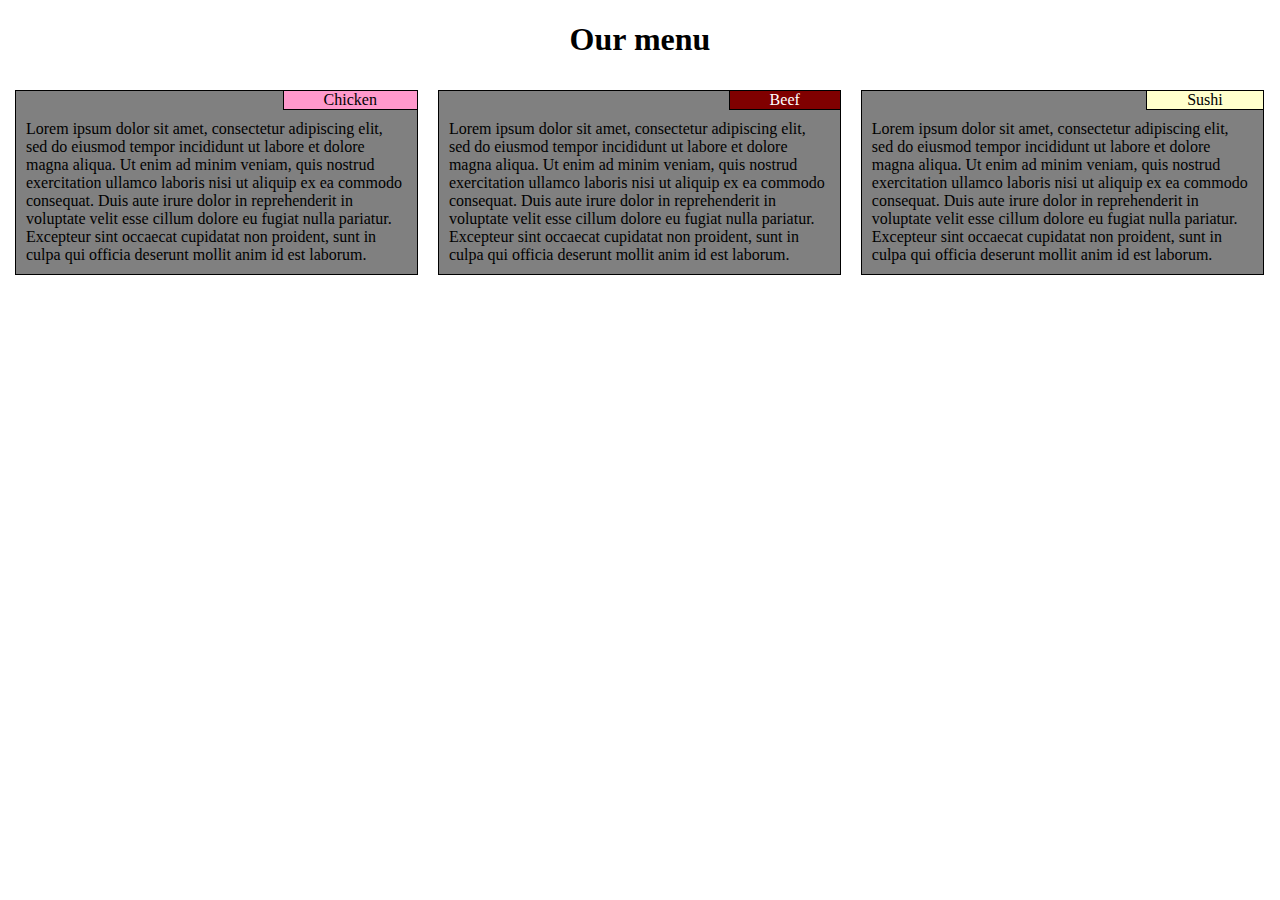
<file: index.html>
<!DOCTYPE html>
<html>
<meta name="viewport" content="width=device-width, initial-scale=1">
<link rel="stylesheet" href="css/stylesheet.css">
<head>
	<title>Module 2 assignment</title>
</head>
<body>
<h1>Our menu</h1>
<div class="col-md-4 col-sm-6 col-xs-12"> 
<div class="section">
<div class="title tit1">Chicken</div> <div class="content">Lorem ipsum dolor sit amet, consectetur adipiscing elit, sed do eiusmod tempor incididunt ut labore et dolore magna aliqua. Ut enim ad minim veniam, quis nostrud exercitation ullamco laboris nisi ut aliquip ex ea commodo consequat. Duis aute irure dolor in reprehenderit in voluptate velit esse cillum dolore eu fugiat nulla pariatur. Excepteur sint occaecat cupidatat non proident, sunt in culpa qui officia deserunt mollit anim id est laborum.</div> 
</div>
</div>
<div class="col-md-4 col-sm-6 col-xs-12">
<div class="section">
 <div class="title tit2">Beef</div> <div class="content">Lorem ipsum dolor sit amet, consectetur adipiscing elit, sed do eiusmod tempor incididunt ut labore et dolore magna aliqua. Ut enim ad minim veniam, quis nostrud exercitation ullamco laboris nisi ut aliquip ex ea commodo consequat. Duis aute irure dolor in reprehenderit in voluptate velit esse cillum dolore eu fugiat nulla pariatur. Excepteur sint occaecat cupidatat non proident, sunt in culpa qui officia deserunt mollit anim id est laborum.</div> 
 </div>
 </div>
<div class="col-md-4 col-sm-12 col-xs-12"> 
<div class="section">
<div class="title tit3">Sushi</div> <div class="content">Lorem ipsum dolor sit amet, consectetur adipiscing elit, sed do eiusmod tempor incididunt ut labore et dolore magna aliqua. Ut enim ad minim veniam, quis nostrud exercitation ullamco laboris nisi ut aliquip ex ea commodo consequat. Duis aute irure dolor in reprehenderit in voluptate velit esse cillum dolore eu fugiat nulla pariatur. Excepteur sint occaecat cupidatat non proident, sunt in culpa qui officia deserunt mollit anim id est laborum.</div> 
</div>
</div>
</body>
</html>
</file>
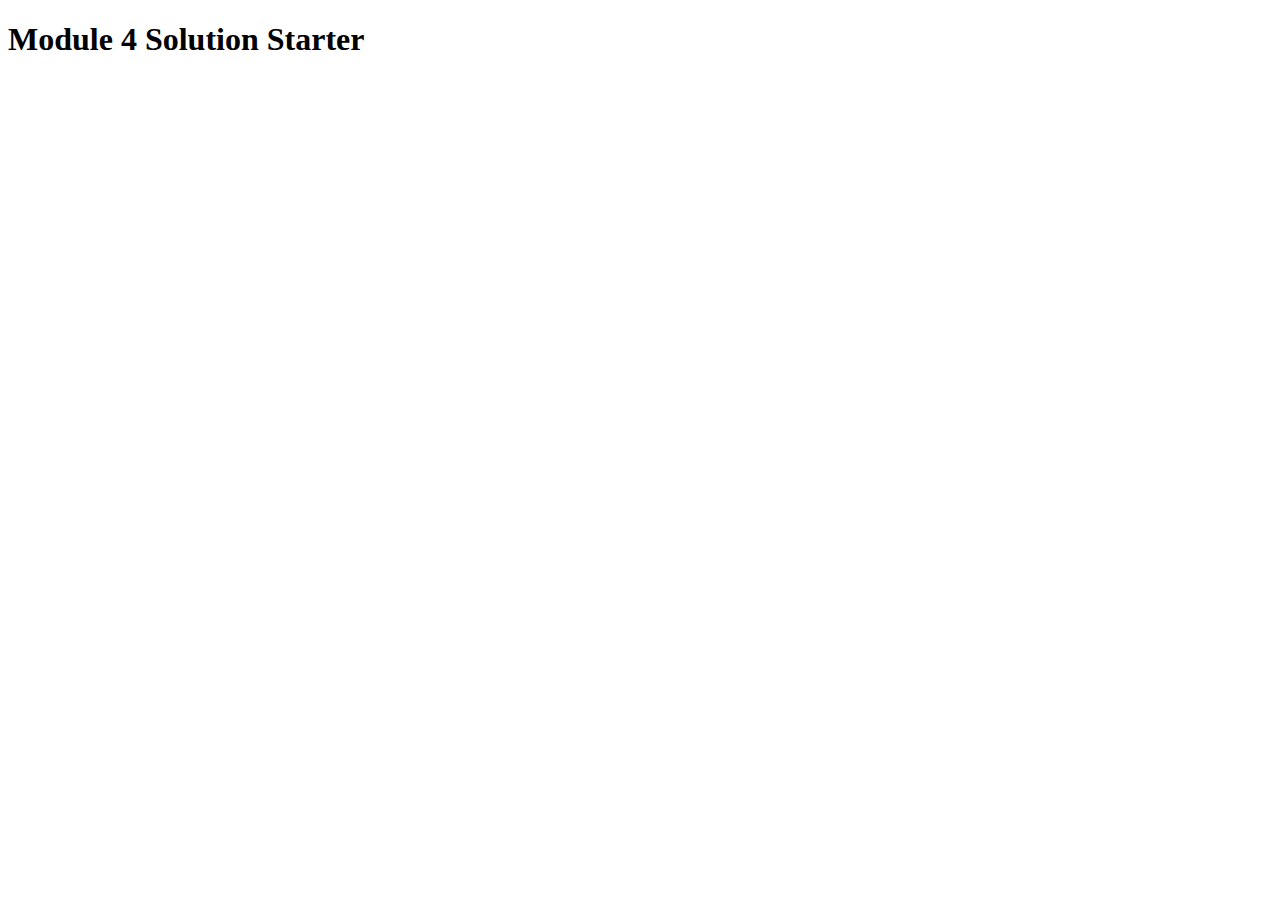
<file: module4assignment/index.html>
<!DOCTYPE html>
<html>
<head>
  <meta charset="utf-8">
  <title>Module 4 Solution Starter</title>
  <script>
    var names = []; // DO NOT REMOVE
  </script>
  <script src="SpeakHello.js"></script>
  <script src="SpeakGoodBye.js"></script>
  <script src="script.js"></script>
</head>
<body>
  <h1>Module 4 Solution Starter</h1>
</body>
</html>
</file>
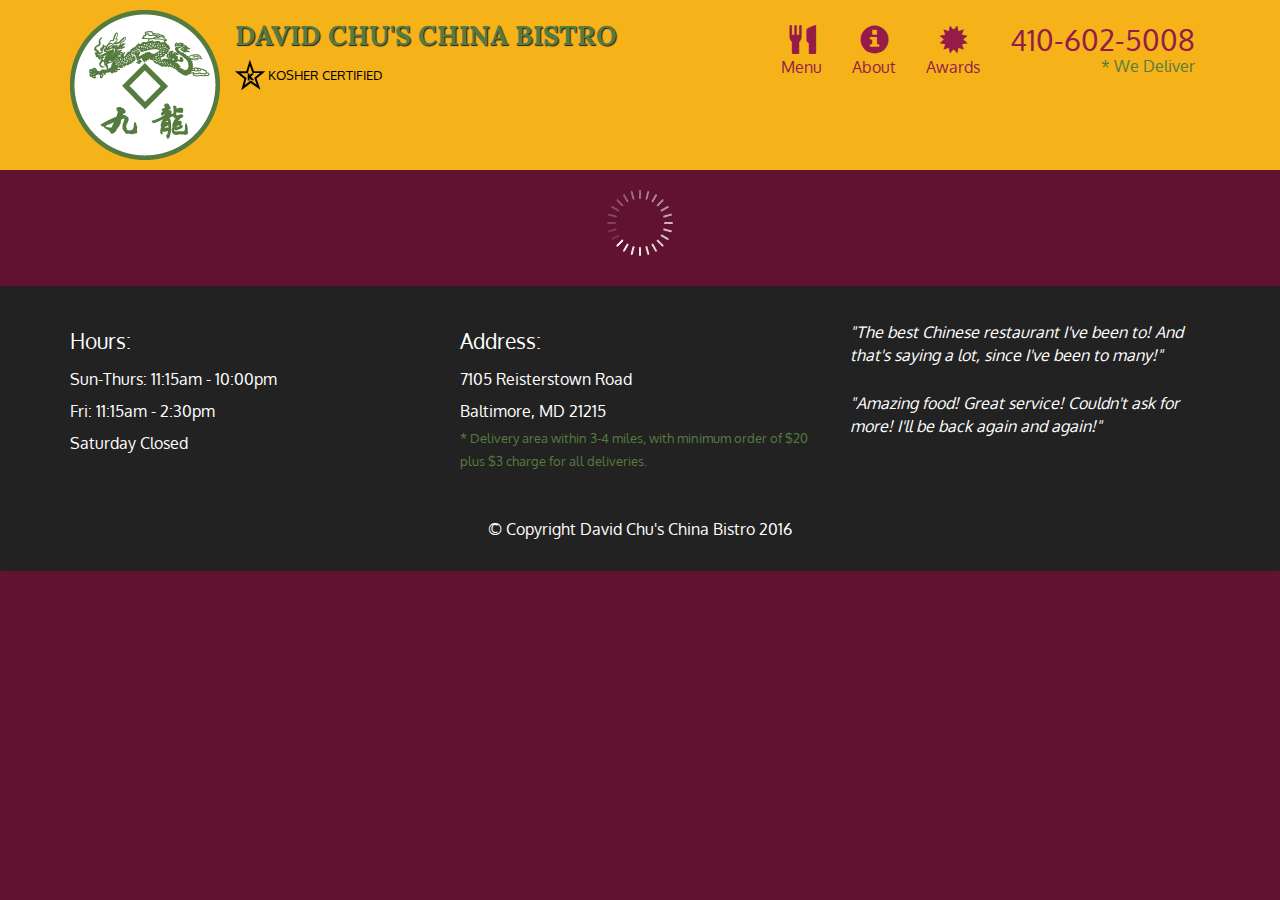
<file: module5assignment/index.html>
<!doctype html>
<html lang="en">
  <head>
    <meta charset="utf-8">
    <meta http-equiv="X-UA-Compatible" content="IE=edge">
    <meta name="viewport" content="width=device-width, initial-scale=1">
    <title>David Chu's China Bistro</title>
    <link rel="stylesheet" href="css/bootstrap.min.css">
    <link rel="stylesheet" href="css/styles.css">
    <link href='https://fonts.googleapis.com/css?family=Oxygen:400,300,700' rel='stylesheet' type='text/css'>
    <link href='https://fonts.googleapis.com/css?family=Lora' rel='stylesheet' type='text/css'>
  </head>
<body>
  <header>
    <nav id="header-nav" class="navbar navbar-default">
      <div class="container">
        <div class="navbar-header">
          <a href="index.html" class="pull-left visible-md visible-lg">
            <div id="logo-img" alt="Logo image"></div>
          </a>

          <div class="navbar-brand">
            <a href="index.html"><h1>David Chu's China Bistro</h1></a>
            <p>
              <img src="images/star-k-logo.png" alt="Kosher certification">
              <span>Kosher Certified</span>
            </p>
          </div>

          <button id="navbarToggle" type="button" class="navbar-toggle collapsed" data-toggle="collapse" data-target="#collapsable-nav" aria-expanded="false">
            <span class="sr-only">Toggle navigation</span>
            <span class="icon-bar"></span>
            <span class="icon-bar"></span>
            <span class="icon-bar"></span>
          </button>
        </div>
        
        <div id="collapsable-nav" class="collapse navbar-collapse">
           <ul id="nav-list" class="nav navbar-nav navbar-right">
            <li id="navHomeButton" class="visible-xs active">
              <a href="index.html">
                <span class="glyphicon glyphicon-home"></span> Home</a>
            </li>
            <li id="navMenuButton">
              <a href="#" onclick="$dc.loadMenuCategories();">
                <span class="glyphicon glyphicon-cutlery"></span><br class="hidden-xs"> Menu</a>
            </li>
            <li>
              <a href="#">
                <span class="glyphicon glyphicon-info-sign"></span><br class="hidden-xs"> About</a>
            </li>
            <li>
              <a href="#">
                <span class="glyphicon glyphicon-certificate"></span><br class="hidden-xs"> Awards</a>
            </li>
            <li id="phone" class="hidden-xs">
              <a href="tel:410-602-5008">
                <span>410-602-5008</span></a><div>* We Deliver</div>
            </li>
          </ul><!-- #nav-list -->
        </div><!-- .collapse .navbar-collapse -->
      </div><!-- .container -->
    </nav><!-- #header-nav -->
  </header>

  <div id="call-btn" class="visible-xs">
    <a class="btn" href="tel:410-602-5008">
    <span class="glyphicon glyphicon-earphone"></span>
    410-602-5008
    </a>
  </div>
  <div id="xs-deliver" class="text-center visible-xs">* We Deliver</div>

  <div id="main-content" class="container"></div>

  <footer class="panel-footer">
    <div class="container">
      <div class="row">
        <section id="hours" class="col-sm-4">
          <span>Hours:</span><br>
          Sun-Thurs: 11:15am - 10:00pm<br>
          Fri: 11:15am - 2:30pm<br>
          Saturday Closed
          <hr class="visible-xs">
        </section>
        <section id="address" class="col-sm-4">
          <span>Address:</span><br>
          7105 Reisterstown Road<br>
          Baltimore, MD 21215
          <p>* Delivery area within 3-4 miles, with minimum order of $20 plus $3 charge for all deliveries.</p>
          <hr class="visible-xs">
        </section>
        <section id="testimonials" class="col-sm-4">
          <p>"The best Chinese restaurant I've been to! And that's saying a lot, since I've been to many!"</p>
          <p>"Amazing food! Great service! Couldn't ask for more! I'll be back again and again!"</p>
        </section>
      </div>
      <div class="text-center">&copy; Copyright David Chu's China Bistro 2016</div>
    </div>
  </footer>

  <!-- jQuery (Bootstrap JS plugins depend on it) -->
  <script src="js/jquery-2.1.4.min.js"></script>
  <script src="js/bootstrap.min.js"></script>
  <script src="js/ajax-utils.js"></script>
  <script src="js/script.js"></script>
</body>
</html>
</file>
<file: css/stylesheet.css>
*{
	box-sizing: border-box;
}
body{
	margin: 5px;
}
@media (min-width: 992px) {
	.col-md-4 {
		float: left;
		padding: 10px;
	}
	.col-md-4 {
		width: 33.3%;
	}
}
@media (min-width: 768px) and (max-width: 991px) {
	.col-sm-6, .col-sm-12{
		float: left;
		padding: 10px;
	}
	.col-sm-6 {
		width: 50%;
	}
	.col-sm-12 {
		width: 100%;
	}
}
@media (max-width: 767px) {
	.col-xs-12 {
		float: left;
		padding: 10px;
	}
	.col-xs-12 {
		width: 100%;
	}
}
.title{
	float: right;

	border: 1px solid black;
	margin-top: -1px;
	margin-right: -1px;
	box-sizing: border-box;
	padding-left: 40px;
	padding-right: 40px;
}
.tit1{
	background-color: #ff99cc;
}
.tit2{
	background-color: #800000;
	color: white;
}
.tit3{
	background-color: #ffffcc;
}
.content{
	float: none;
	clear: right;
	padding: 10px;
}
.section{
	border: 1px solid black;
	background:  #808080;
}
h1{
	text-align: center;
}
</file>
<file: module5assignment/css/styles.css>
body {
  font-size: 16px;
  color: #fff;
  background-color: #61122f;
  font-family: 'Oxygen', sans-serif;
}

/** HEADER **/
#header-nav {
  background-color: #f6b319;
  border-radius: 0;
  border: 0;
}

#logo-img {
  background: url('../images/restaurant-logo_large.png') no-repeat;
  width: 150px;
  height: 150px;
  margin: 10px 15px 10px 0;
}

.navbar-brand {
  padding-top: 25px;
}
.navbar-brand h1 { /* Restaurant name */
  font-family: 'Lora', serif;
  color: #557c3e;
  font-size: 1.5em;
  text-transform: uppercase;
  font-weight: bold;
  text-shadow: 1px 1px 1px #222;
  margin-top: 0;
  margin-bottom: 0;
  line-height: .75;
}
.navbar-brand a:hover, .navbar-brand a:focus {
  text-decoration: none;
}
.navbar-brand p { /* Kosher cert */
  color: #000;
  text-transform: uppercase;
  font-size: .7em;
  margin-top: 15px;
}
.navbar-brand p span { /* Star-K */
  vertical-align: middle;
}

#nav-list {
  margin-top: 10px;
}
#nav-list a {
  color: #951C49;
  text-align: center;
}
#nav-list a:hover {
  background: #E7E7E7;
}
#nav-list a span {
  font-size: 1.8em;
}

#phone {
  margin-top: 5px;
}
#phone a { /* Phone number */
  text-align: right;
  padding-bottom: 0;
}
#phone div { /* We Deliver */
  color: #557c3e;
  text-align: right;
  padding-right: 15px;
}

.navbar-header button.navbar-toggle, .navbar-header .icon-bar {
  border: 1px solid #61122f;
}
.navbar-header button.navbar-toggle {
  clear: both;
  margin-top: -30px;
}
/* END HEADER */

/* FOOTER */
.panel-footer {
  margin-top: 30px;
  padding-top: 35px;
  padding-bottom: 30px;
  background-color: #222;
  border-top: 0;
}
.panel-footer div.row {
  margin-bottom: 35px;
}
#hours, #address {
  line-height: 2;
}
#hours > span, #address > span {
  font-size: 1.3em;
}
#address p {
  color: #557c3e;
  font-size: .8em;
  line-height: 1.8;
}
#testimonials {
  font-style: italic;
}
#testimonials p:nth-child(2) {
  margin-top: 25px;
}
/* END FOOTER */



/* HOME PAGE */
.container .jumbotron {
  box-shadow: 0 0 50px #3F0C1F;
  border: 2px solid #3F0C1F;
}

#menu-tile, #specials-tile, #map-tile {
  height: 250px;
  width: 100%;
  margin-bottom: 15px;
  position: relative;
  border: 2px solid #3F0C1F;
  overflow: hidden;
}
#menu-tile:hover, #specials-tile:hover, #map-tile:hover {
  box-shadow: 0 1px 5px 1px #cccccc;
}
#menu-tile {
  background: url('../images/menu-tile.jpg') no-repeat;
  background-position: center;
}
#specials-tile {
  background: url('../images/specials-tile.jpg') no-repeat;
  background-position: center;
}
#menu-tile span, #specials-tile span, #map-tile span {
  position: absolute;
  bottom: 0;
  right: 0;
  width: 100%;
  text-align: center;
  font-size: 1.6em;
  text-transform: uppercase;
  background-color: #000;
  color: #fff;
  opacity: .8;
}
/* END HOME PAGE */

/* MENU CATEGORIES PAGE */
.category-tile { 
  position: relative;
  border: 2px solid #3F0C1F;
  overflow: hidden;
  width: 200px;
  height: 200px;
  margin: 0 auto 15px;
}
.category-tile span {
  position: absolute;
  bottom: 0;
  right: 0;
  width: 100%;
  text-align: center;
  font-size: 1.2em;
  text-transform: uppercase;
  background-color: #000;
  color: #fff;
  opacity: .8;
}
.category-tile:hover {
  box-shadow: 0 1px 5px 1px #cccccc;
}

#menu-categories-title + div {
  margin-bottom: 50px;
}
/* END MENU CATEGORIES PAGE */

/* SINGLE CATEGORY PAGE */
.menu-item-tile {
  margin-bottom: 25px;
}
.menu-item-tile hr {
  width: 80%;
}
.menu-item-tile .menu-item-price {
  font-size: 1.1em;
  text-align: right;
  margin-top: -15px;
  margin-right: -15px;
}
.menu-item-tile .menu-item-price span {
  font-size: .6em;
}
.menu-item-photo {
  position: relative;
  border: 2px solid #3F0C1F; 
  overflow: hidden;
  padding: 0;
  margin-right: -15px;
  margin-left: auto;
  margin-bottom: 20px;
  max-width: 250px;
}
.menu-item-photo div {
  position: absolute;
  bottom: 0;
  right: 0;
  width: 80px;
  background-color: #557c3e;
  text-align: center;
}
.menu-item-description {
  padding-right: 30px;
}
h3.menu-item-title {
  margin: 0 0 10px;
}
.menu-item-details {
  font-size: .9em;
  font-style: italic;
}
/* END SINGLE CATEGORY PAGE */


/********** Large devices only **********/
@media (min-width: 1200px) {
  .container .jumbotron {
    background: url('../images/jumbotron_1200.jpg') no-repeat;
    height: 675px;
  }
}

/********** Medium devices only **********/
@media (min-width: 992px) and (max-width: 1199px) {
  /* Header */
  #logo-img {
    background: url('../images/restaurant-logo_medium.png') no-repeat;
    width: 100px;
    height: 100px;
    margin: 5px 5px 5px 0;
  }
  /* End Header */

  /* Home Page */
  .container .jumbotron {
    background: url('../images/jumbotron_992.jpg') no-repeat;
    height: 558px;
  }
  /* End Home Page */
}

/********** Small devices only **********/
@media (min-width: 768px) and (max-width: 991px) {
  /* Home Page */
  .container .jumbotron {
    background: url('../images/jumbotron_768.jpg') no-repeat;
    height: 432px;
  }
  /* End Home Page */
}

/********** Extra small devices only **********/
@media (max-width: 767px) {
  /* Header */
  .navbar-brand {
    padding-top: 10px;
    height: 80px;
  }
  .navbar-brand h1 { /* Restaurant name */
    padding-top: 10px;
    font-size: 5vw; /* 1vw = 1% of viewport width */
  }
  .navbar-brand p { /* Kosher cert */
    font-size: .6em;
    margin-top: 12px;
  }
  .navbar-brand p img { /* Star-K */
    height: 20px;
  }

  #collapsable-nav a { /* Collapsed nav menu text */
    font-size: 1.2em;
  }
  #collapsable-nav a span { /* Collapsed nav menu glyph */
    font-size: 1em;
    margin-right: 5px;
  }

  #call-btn > a {
    font-size: 1.5em;
    display: block;
    margin: 0 20px;
    padding: 10px;
    border: 2px solid #fff;
    background-color: #f6b319;
    color: #951c49;
  }
  #xs-deliver {
    margin-top: 5px;
    font-size: .7em;
    letter-spacing: .1em;
    text-transform: uppercase;
  }
  /* End Header */

  /* Footer */
  .panel-footer section {
    margin-bottom: 30px;
    text-align: center;
  }
  .panel-footer section:nth-child(3) {
    margin-bottom: 0; /* margin already exists on the whole row */
  }
  .panel-footer section hr {
    width: 50%;
  }
  /* End Footer */

  /* Home Page */
  .container .jumbotron {
    margin-top: 30px;
    padding: 0;
  }
  #menu-tile, #specials-tile {
    width: 360px;
    margin: 0 auto 15px;
  }

  .menu-item-photo {
    margin-right: auto;
  }
  .menu-item-tile .menu-item-price {
    text-align: center;
  }
  .menu-item-description {
    text-align: center;;
  }
}


/********** Super extra small devices Only :-) (e.g., iPhone 4) **********/
@media (max-width: 479px) {
  /* Header */
  .navbar-brand h1 { /* Restaurant name */
    padding-top: 5px;
    font-size: 6vw;
  }
  /* End Header */
  
  /* Home page */
  #menu-tile, #specials-tile {
    width: 280px;
    margin: 0 auto 15px;
  }

  .col-xxs-12 {
    position: relative;
    min-height: 1px;
    padding-right: 15px;
    padding-left: 15px;
    float: left;
    width: 100%;
  }
}
</file>
